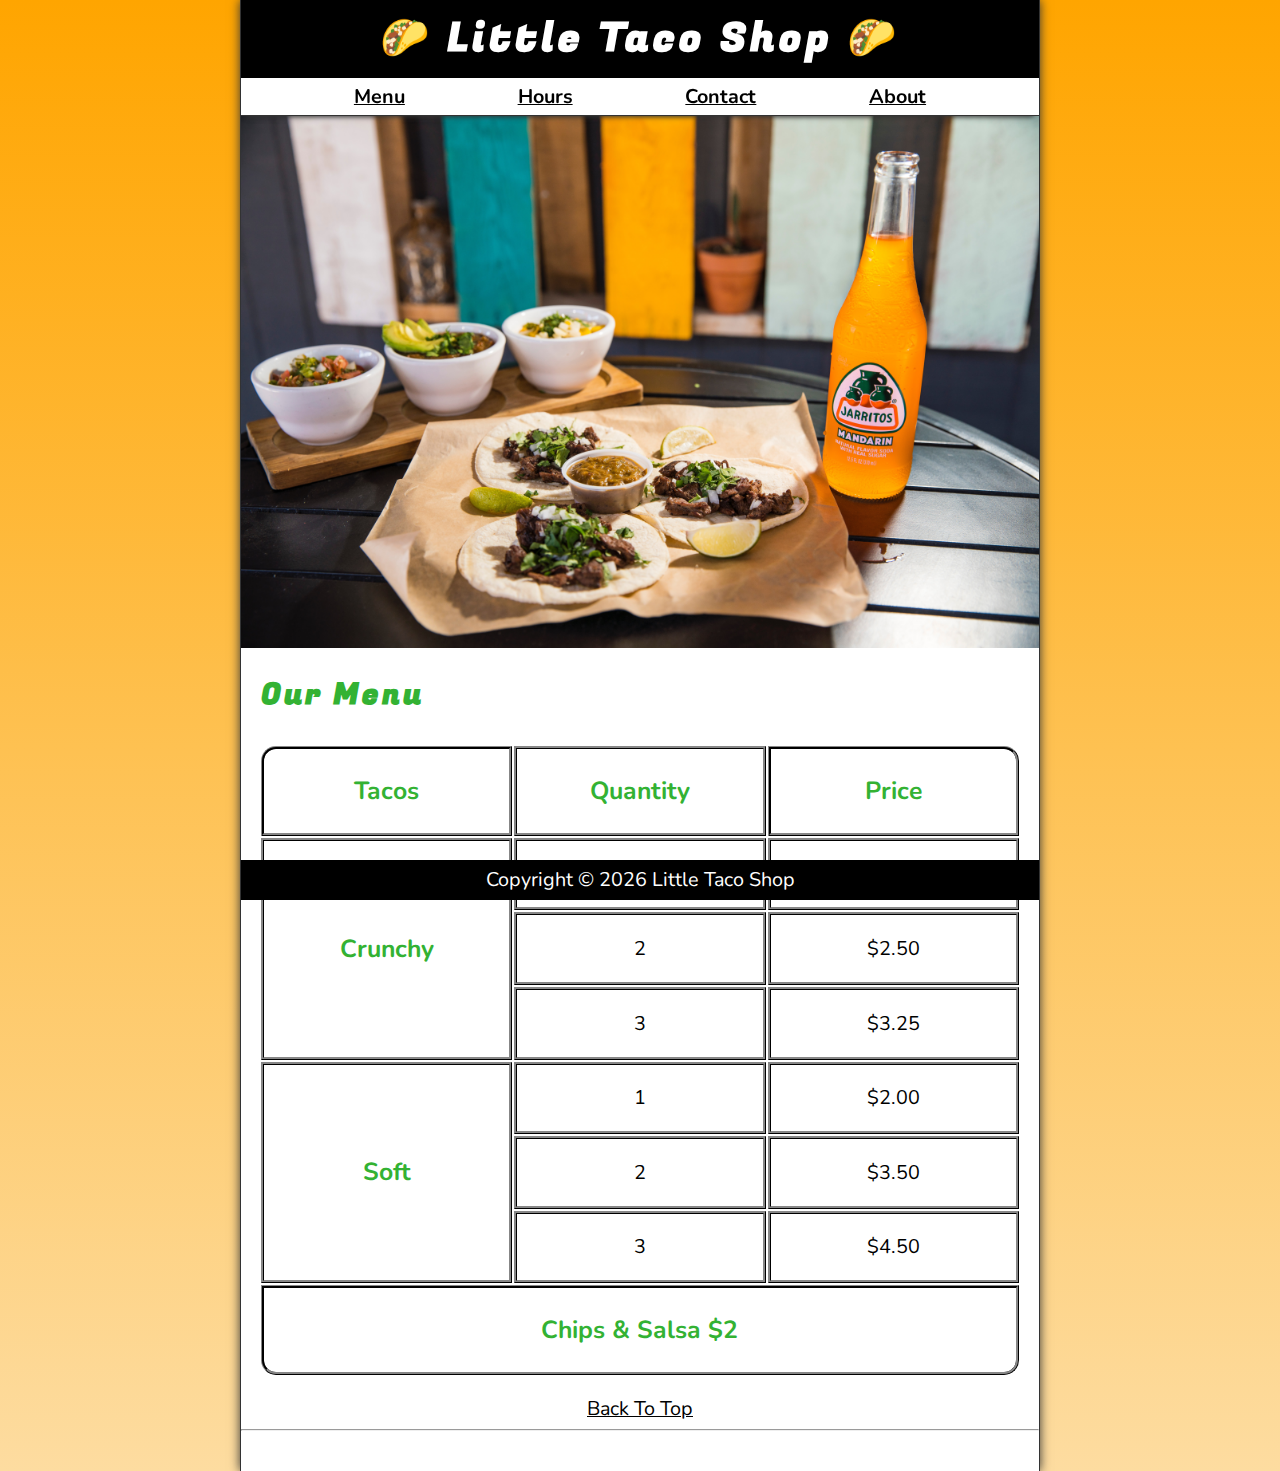
<file: index.html>
<!DOCTYPE html>
<html lang="en">

<head>
    <meta charset="UTF-8">
    <meta name="viewport" content="width=device-width, initial-scale=1.0">
    <meta name="author" content="Vadzim Rumiantsau">
    <meta name="description" content="The official website for The Little Taco Shop">
    <title>The Little Taco Shop</title>
    <link rel="icon" href="favicon.ico" type="image/x-icon">
    <link rel="stylesheet" href="css/style.css">
    <script src="js/main.js" defer></script>
</head>

<body>
    <header class="header">
        <h1 class="header__h1">Little Taco Shop</h1>
        <nav class="header__nav">
            <ul class="header__ul">
                <li>
                    <a href="#menu">Menu</a>
                </li>
                <li>
                    <a href="hours.html">Hours</a>
                </li>
                <li>
                    <a href="contact.html">Contact</a>
                </li>
                <li>
                    <a href="about.html">About</a>
                </li>
            </ul>
        </nav>
    </header>

    <section class="hero">
        <h2 class="hero__h2">Bienvenidos!</h2>
        <figure>
            <img src="img/tacos_and_drink_1000x667.png" alt="Tacos and a Drink" title="We love tacos!" width="1000" height="667">
            <figcaption class="offscreen">
                Tacos and a Drink
            </figcaption>
        </figure>
    </section>

    <main class="main">
        <article id="menu" class="main__article">
            <h2 class="menu__h2">Our Menu</h2>
            <table class="menu__container">
                <caption class="offscreen">Our Tacos</caption>
                <thead>
                    <tr>
                        <th class="menu__header" scope="col">Tacos</th>
                        <th class="menu__header" scope="col">Quantity</th>
                        <th class="menu__header" scope="col">Price</th>
                    </tr>
                </thead>
                <tbody>
                    <tr>
                        <th class="menu__item menu__cr" scope="row" rowspan="3">
                            Crunchy
                        </th>
                        <td class="menu__item">1</td>
                        <td class="menu__item">$1.50</td>
                    </tr>
                    <tr>
                        <td class="menu__item">2</td>
                        <td class="menu__item">$2.50</td>
                    </tr>
                    <tr>
                        <td class="menu__item">3</td>
                        <td class="menu__item">$3.25</td>
                    </tr>
                    <tr>
                        <th class="menu__item menu__sf" scope="row" rowspan="3">
                            Soft
                        </th>
                        <td class="menu__item">1</td>
                        <td class="menu__item">$2.00</td>
                    </tr>
                    <tr>
                        <td class="menu__item">2</td>
                        <td class="menu__item">$3.50</td>
                    </tr>
                    <tr>
                        <td class="menu__item">3</td>
                        <td class="menu__item">$4.50</td>
                    </tr>
                </tbody>
                <tfoot>
                    <tr>
                        <td class="menu__item menu__cs" colspan="3">
                            Chips &amp; Salsa $2
                        </td>
                    </tr>
                </tfoot>
            </table>
            
            
            <p class="center">
                <a href="#">Back To Top</a>
            </p>
        </article>
    </main>
    <hr>
    <footer class="footer">
        <p>
            <span class="nowrap">Copyright &copy; <time id="year"></time></span> 
            <span class="nowrap">Little Taco Shop</span>
        </p>
    </footer>
</body>

</html>
</file>
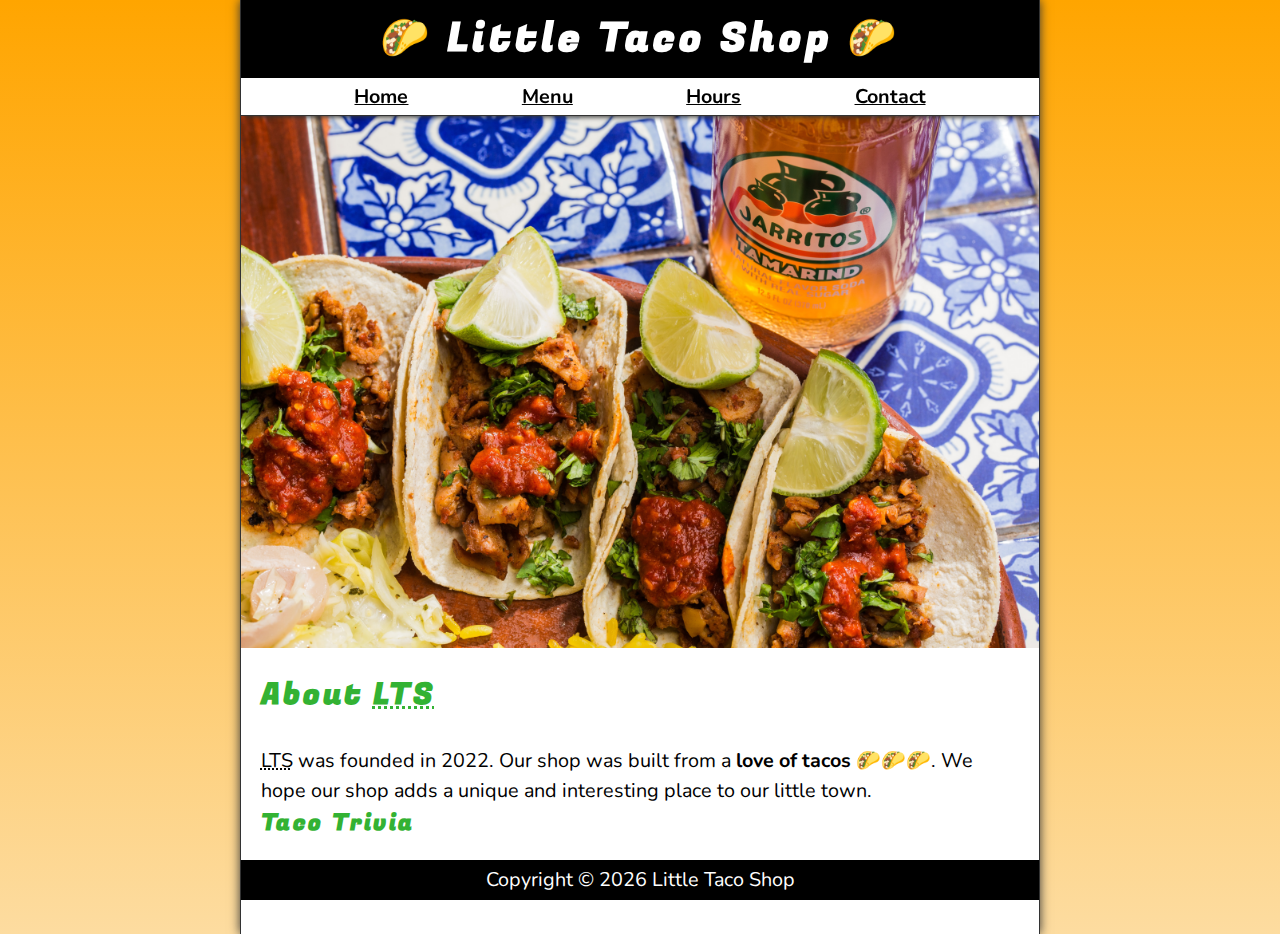
<file: about.html>
<!DOCTYPE html>
<html lang="en">
    <head>
        <meta charset="UTF-8">
        <meta name="viewport" content="width=device-width, initial-scale=1.0">
        <meta name="author" content="Vadzim Rumiantsau">
        <meta name="description" content="About the website for The Little Taco Shop">
        <title>About LTS</title>
        <link rel="icon" href="favicon.ico" type="image/x-icon">
        <link rel="stylesheet" href="css/style.css">
        <script src="js/main.js" defer></script>
    </head>
<body>
    <header class="header">
        <h1 class="header__h1">Little Taco Shop</h1>
        <nav class="header__nav">
            <ul class="header__ul">
                <li>
                    <a href="/">Home</a>
                </li>
                <li>
                    <a href="/#menu">Menu</a>
                </li>
                <li>
                    <a href="hours.html">Hours</a>
                </li>
                <li>
                    <a href="contact.html">Contact</a>
                </li>
            </ul>
        </nav>
    </header>

    <section class="hero">
        <figure>
            <img src="img/tacos_delicioso_1000x667.png" alt="Tacos Delicioso" title="Tacos Delicioso!" width="1000"
                height="667">
            <figcaption class="offscreen">
                Try these delicios Tacos
            </figcaption>
        </figure>
    </section>
    <main class="main">
        <article id="about" class="main__article about">
            <h2>About <abbr title="The Little Taco Shop">LTS</abbr></h2>
            <p>
                <abbr title="The Little Taco Shop">LTS</abbr> was founded in <time datetime="2022">2022</time>. Our shop
                was built from a <strong>love of tacos</strong> 🌮🌮🌮. We hope our shop adds a unique and interesting
                place to our little town.
            </p>
            <aside class="about__trivia">
                <h3>Taco Trivia</h3>
                <details>
                    <summary>When did tacos first appear in the United Stated?</summary>
                    <p class="about__trivia-answer">
                        Jeffrey M. Pilcher, taco historian and professor of history at the University of Minnesota, says
                        the earliest mention of tacos in the United States are in a newspaper from <time
                            datetime="1905">1905</time>. (Source: <cite><a
                                href="https://www.smithsonianmag.com/arts-culture/where-did-the-taco-come-from-81228162/"
                                target="_blank">Smithsonian Magazine</a></cite>)
                    </p>
                </details>
            </aside>
        </article>
    </main>
    <footer class="footer">
        <p>
            <span class="nowrap">Copyright &copy; <time id="year"></time></span> 
            <span class="nowrap">Little Taco Shop</span>
        </p>
    </footer>
</body>
</html>
</file>
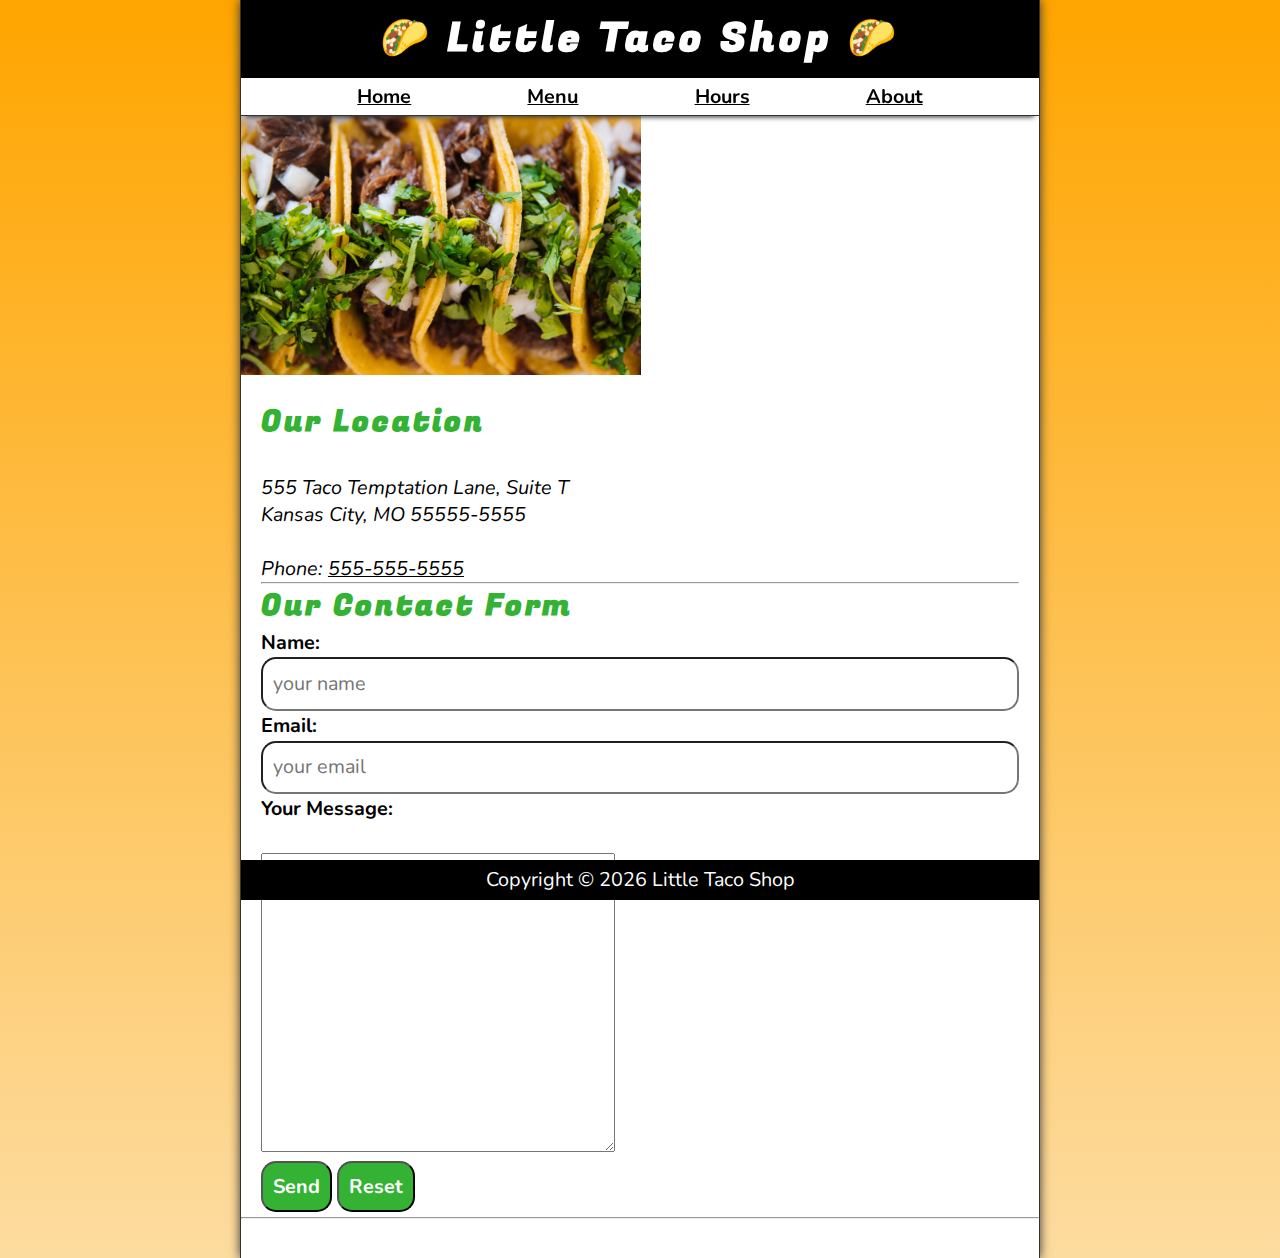
<file: contact.html>
<!DOCTYPE html>
<html lang="en">

<head>
    <meta charset="UTF-8">
    <meta name="viewport" content="width=device-width, initial-scale=1.0">
    <meta name="author" content="Dave Gray">
    <meta name="description" content="Contact information for The Little Taco Shop">
    <title>Contact Us - LTS</title>
    <link rel="icon" href="favicon.ico" type="image/x-icon">
    <link rel="stylesheet" href="css/style.css">
    <script src="js/main.js" defer></script>
</head>

<body>
    <header class="header">
        <h1 class="header__h1">Little Taco Shop</h1>
        <nav class="header__nav">
            <ul class="header__ul">
                <li>
                    <a href="/">Home</a>
                </li>
                <li>
                    <a href="/#menu">Menu</a>
                </li>
                <li>
                    <a href="hours.html">Hours</a>
                </li>
                <li>
                    <a href="about.html">About</a>
                </li>
            </ul>
        </nav>       
    </header>
    <section class="hero">
        <figure>
            <img src="img/tacos_close_up_1000x649.png" alt="Little Taco Shop Tacos" title="Tacos ready to eat!"
                width="400" height="260">
            <figcaption class="offscreen">
                Little Taco Shop Tacos
            </figcaption>
        </figure>
    </section>
    <main class="main">
        <article class="main__article">
            <h2>Our Location</h2>
            <address>
                555 Taco Temptation Lane, Suite T<br>
                Kansas City, MO 55555-5555
                <br><br>
                Phone: <a href="tel:+5555555555">555-555-5555</a>
            </address>
        </article>
        <hr>       
        <article class="main__article contact">
            <h2 class="contact__h2">Our Contact Form</h2>

            <form action="https://httpbin.org/get" method="get" class="contact__form">
                <fieldset class="contact__fieldset">
                    <legend class="offscreen">Send Us A Message</legend>
                    <p class="contact__p">
                        <label class="contact__label" for="name">Name:</label>
                        <input class="contact__input" type="text" name="name" id="name" placeholder="your name" required>
                    </p>
                    <p class="contact__p">
                        <label class="contact__label" for="email">Email:</label>
                        <input class="contact__input" type="email" name="email" id="email" placeholder="your email" required>
                    </p>
                    <p class="contact__p">
                        <label class="contact__label" for="message">Your Message:</label>
                        <br>
                        <textarea class="contact__ctextarea" name="message" id="message" cols="30" rows="10"
                            placeholder="Type your message here"></textarea>
                    </p>
                </fieldset>
                <button class="contact__button" type="submit">Send</button>
                <button class="contact__button" type="reset">Reset</button>
            </form>
        </article>
        
    </main>
    <hr>
    <footer class="footer">
        <p>
            <span class="nowrap">Copyright &copy; <time id="year"></time></span> 
            <span class="nowrap">Little Taco Shop</span>
        </p>
    </footer>
</body>

</html>
</file>
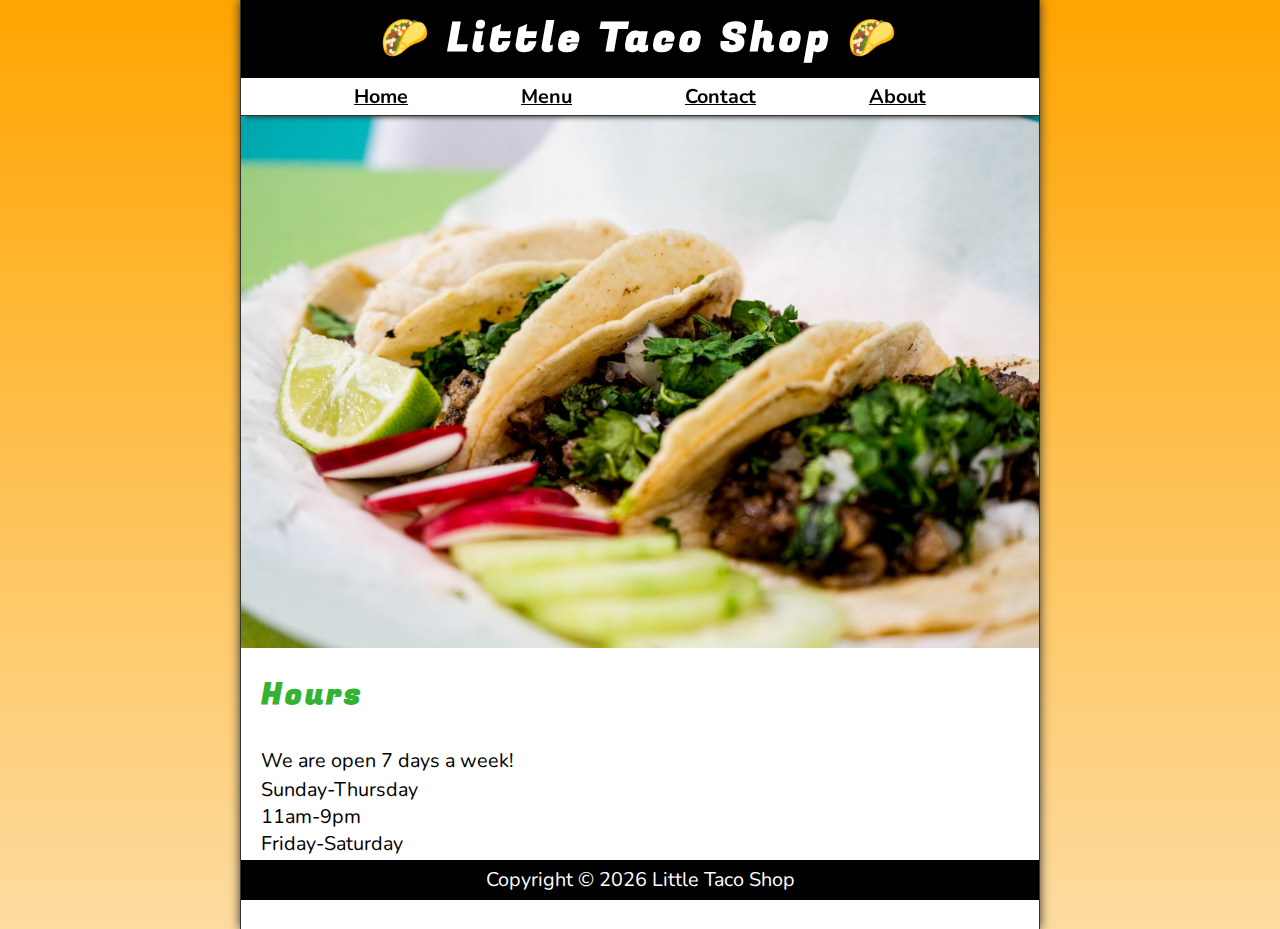
<file: hours.html>
<!DOCTYPE html>
<html lang="en">

<head>
    <meta charset="UTF-8">
    <meta name="viewport" content="width=device-width, initial-scale=1.0">
    <meta name="author" content="Dave Gray">
    <meta name="description" content="Store Hours for The Little Taco Shop">
    <title>LTS Hours</title>
    <link rel="icon" href="favicon.ico" type="image/x-icon">
    <link rel="stylesheet" href="css/style.css">
    <script src="js/main.js" defer></script>
</head>

<body>
    <header class="header">
        <h1 class="header__h1">Little Taco Shop</h1>
        <nav class="header__nav">
            <ul class="header__ul">
                <li>
                    <a href="/">Home</a>
                </li>
                <li>
                    <a href="/#menu">Menu</a>
                </li>
                <li>
                    <a href="contact.html">Contact</a>
                </li>
                <li>
                    <a href="about.html">About</a>
                </li>
            </ul>
        </nav>
    </header>

    <section class="hero">
        <figure>
            <img src="img/tacos_tray_1000x667.png" alt="A Tray of Tasty Tacos" title="We love trays of tacos!"
                width="1000" height="667">
            <figcaption class="offscreen">
                A Tray of Tasty Tacos
            </figcaption>
        </figure>
    </section>

    <main class="main">
        <article class="main__article">
            <h2>
                Hours
            </h2>
            <p>
                We are open 7 days a week!
            </p>
            <dl>
                <dt>Sunday-Thursday</dt>
                <dd>11am-9pm</dd>
                <dt>Friday-Saturday</dt>
                <dd>11am-11pm</dd>
            </dl>
        </article>        
    </main>
    <footer class="footer">
        <p>
            <span class="nowrap">Copyright &copy; <time id="year"></time></span> 
            <span class="nowrap">Little Taco Shop</span>
        </p>
    </footer>
</body>

</html>
</file>
<file: css/style.css>
@import url('https://fonts.googleapis.com/css2?family=Fugaz+One&family=Nunito&display=swap');

/* Reset */
*, *::after, *::before {
    margin: 0;
    padding: 0;
    box-sizing: border-box;
}

img {
    display: block;
    max-width: 100%;
    height: auto;
}

input, button, textarea {
    font: inherit;
}

/* Variables */

:root {
    /* Fonts */
    --FF: "Nunito", sans-serif;
    --FF-HEADINGS: "Fugaz One", cursive;
    --FS: clamp(1rem, 2.2vh, 1.5rem);

    /* Colors */
    --BGCOLOR-FADE:rgb(253,220,160);
    --BGCOLOR:orange;
    --BGIMAGE: linear-gradient(to bottom, var(--BGCOLOR), var(--BGCOLOR-FADE));
    --BODY-BGCOLOR: #FFF;
    --BORDER-COLOR: #333;
    --BUTTON-COLOR: #FFF;
    --FONT-COLOR: #000;
    --HEADER-BGCOLOR: #000;
    --HEADER-COLOR: #fff;
    --HERO-BGCOLOR: rgba(51, 178, 51, 0.75);
    --HERO-COLOR: #FFF;
    --HIGHLIGHT-COLOR: rgb(51, 178, 51);
    --LINK-ACTIVE: orange;
    --LINK-COLOR: #000;
    --LINK-HOVER: hsla(0, 0%, 0%, 0.6);
    --NAV-BGCOLOR: #fff;

    /* Borders */
    --BORDERS: 1px solid var(--BORDER-COLOR);
    --BORDER-RADIUS: 15px;

    /* Standard padding */
    --PADDING-TB: 0.25em;
    --PADDING-SIDE: 2.5%;

    /* Standard ,arging */
    --MARGING: clamp(1em, 2.5vh, 1.5em) 0;
}

@media (prefers-color-scheme: dark) {   
    :root {
        --BGCOLOR-FADE: gray;
        --BGCOLOR: #000;
        --BODY-BGCOLOR: #333;
        --BORDER-COLOR: whitesmoke;
        --BUTTON-COLOR:black;
        --FONT-COLOR: whitesmoke;
        --HEADER-COLOR: whitesmoke;
        --HERO-COLOR: #333;
        --HIGHLIGHT-COLOR: whitesmoke;
        --LINK-ACTIVE: rgb(252, 200, 103);
        --LINK-COLOR: whitesmoke;
        --LINK-HOVER: orange;
        --NAV-BGCOLOR: rgb(20, 20, 20);
    }
}

/* Utility classes */
.offscreen {
    position:absolute;
    left:-10000px;
}

.nowrap {
    white-space: nowrap;
}

.center {
    text-align: center;
}

/* General styles */
html {
    scroll-behavior: smooth;
    font-size: var(--FS);
    font-family: var(--FF);
    background-color: var(--BGCOLOR);
    background-image: var(--BGIMAGE);
}

body {
    background-color: var(--BODY-BGCOLOR);
    color: var(--FONT-COLOR);
    min-height: 100vh;
    max-width: 800px;
    margin: 0 auto;
    border-left: var(--BORDERS);
    border-right: var(--BORDERS);
    box-shadow: 0 0 10px var(--BORDER-COLOR);
}

h1, h2, h3 {
    font-family: var(--FF-HEADINGS);
    letter-spacing: 0.1em;
}

h2, h3 {
    margin-bottom: 1em;
    color: var(--HIGHLIGHT-COLOR);
}

p {
    line-height: 1.5;
}

a:any-link {
    color: var(--LINK-COLOR);
}

a:hover, a:focus-visible {
    color: var(--LINK-HOVER);
}

a:active {
    color: var(--LINK-ACTIVE);
}

/* Header */
.header {
    position: sticky;
    top: 0;
    z-index: 1;
}

.header__h1 {
    text-align: center;
    background-color: var(--HEADER-BGCOLOR);
    color: var(--HEADER-COLOR);
    padding: var(--PADDING-TB) var(--PADDING-SIDE);
}

.header__nav {
    background-color: var(--NAV-BGCOLOR);
    border-bottom: var(--BORDERS);
    font-weight: bold;
    box-shadow: 0 6px 5px -5px var(--BORDER-COLOR);
}

.header__ul {
    padding: var(--PADDING-TB) var(--PADDING-SIDE);
    list-style-type: none;
    display: flex;
    justify-content: space-evenly;
    gap: 1rem;
}

/* Hero */
.hero {
    position: relative;
}

.hero__h2 {
    background-color: var(--HERO-BGCOLOR);
    color: var(--HERO-COLOR);
    padding: 0.25em 0.5em;
    letter-spacing: 0.1rem;
    text-shadow: 2px 2px 5px var(--BORDER-COLOR);
    position: absolute;
    left: 20px;
    top: -100px;
    animation: showWelcome 0.5s ease-in-out 1s forwards;
}

@keyframes showWelcome {
    0% {
        top: -20px;
        transform: skew(0deg, -5deg) scaleY(0);
    }

    80% {
        top: 30px;
        transform: skew(10deg, -5deg) scaleY(1.2);
    }

    100% {
        top: 20px;
        transform: skew(-10deg, -5deg) scaleY(1);
    }
}

/* Footer */
.footer {
    position: sticky;
    bottom: 0;
    background-color: var(--HEADER-BGCOLOR);
    color: var(--HEADER-COLOR);
    padding: var(--PADDING-TB) var(--PADDING-SIDE);
    text-align: center;
}

/* Main */
.main {
    padding: var(--PADDING-TB) var(--PADDING-SIDE);
}

.main__article {
    scroll-margin-top: 6.5rem;
    margin: var(--MARGIN);
}

.main__article:first-child {
    margin-top: 1em;
}

.main__article:last-child {
    min-height: calc(100hv - 20rem);
}

/* About */
.about__trivia {
    margin: var(--MARGIN);
}

.about__trivia-answer {
    margin-top: 1em;
}

/* Contact */
.contact__h2 {
    margin: 0;
}

.contact__fieldset {
    border: none;
}

.contact_p {
    margin: 1em 0;
}

.contact__label {
    display: block;
    font-weight: bold;
}

.contact__input, .contact__textarea {
    padding: 0.5em;
    border-radius: var(--BORDER-RADIUS);
    border-width: 2px;
    width: 100%;
}

.contact__button {
    padding: 0.5em;
    border-radius: var(--BORDER-RADIUS);
    background-color: var(--HIGHLIGHT-COLOR);
    color: var(--BUTTON-COLOR);
    font-weight: bold;
}

/* Menu */
thead, tbody, tfoot, tr {
    display: contents;
}

.menu__container {
    display:grid;
    grid-template-columns: repeat(3, 1fr);
    grid-template-areas: 
        "hd1 hd2 hd3" 
        "cr cr1 cr1p"
        "cr cr2 cr2p"
        "cr cr3 cr4p"
        "sf sf1 sf1p"
        "sf sf2 sf2p"
        "sf sf3 sf3p"
        "cs cs cs";
    gap: 0.1em;
    margin-bottom: 1em;
}

.menu__cr {
    grid-area: cr;
}

.menu__sf {
    grid-area: sf;
}

.menu__cs {
    grid-area: cs;
}

.menu__cr, .menu__sf, .menu__cs, .menu__header {
    color: var(--HIGHLIGHT-COLOR);
    font-weight: bold;
    height: 100%;
    display: grid;
    place-content: center;
}

.menu__header, .menu__item {
    width: 100%;
    padding: 1em;
    border: medium ridge var(--BORDER-COLOR);
}

.menu__item {
    display: grid;
    place-content: center;
}

thead th:first-child{
    border-top-left-radius: var(--BORDER-RADIUS);
}

thead th:last-child{
    border-top-right-radius: var(--BORDER-RADIUS);
}

tfoot td {
    border-bottom-left-radius: var(--BORDER-RADIUS);
    border-bottom-right-radius: var(--BORDER-RADIUS);
}

@media screen and (min-width: 576px) {
    .header__h1::before {
        content: '🌮 '
    }

    .header__h1::after {
        content: ' 🌮'
    }

    .menu__header, .menu__cr, .menu__sf, .menu__cs {
        font-size: 125%;
    }
}
</file>
